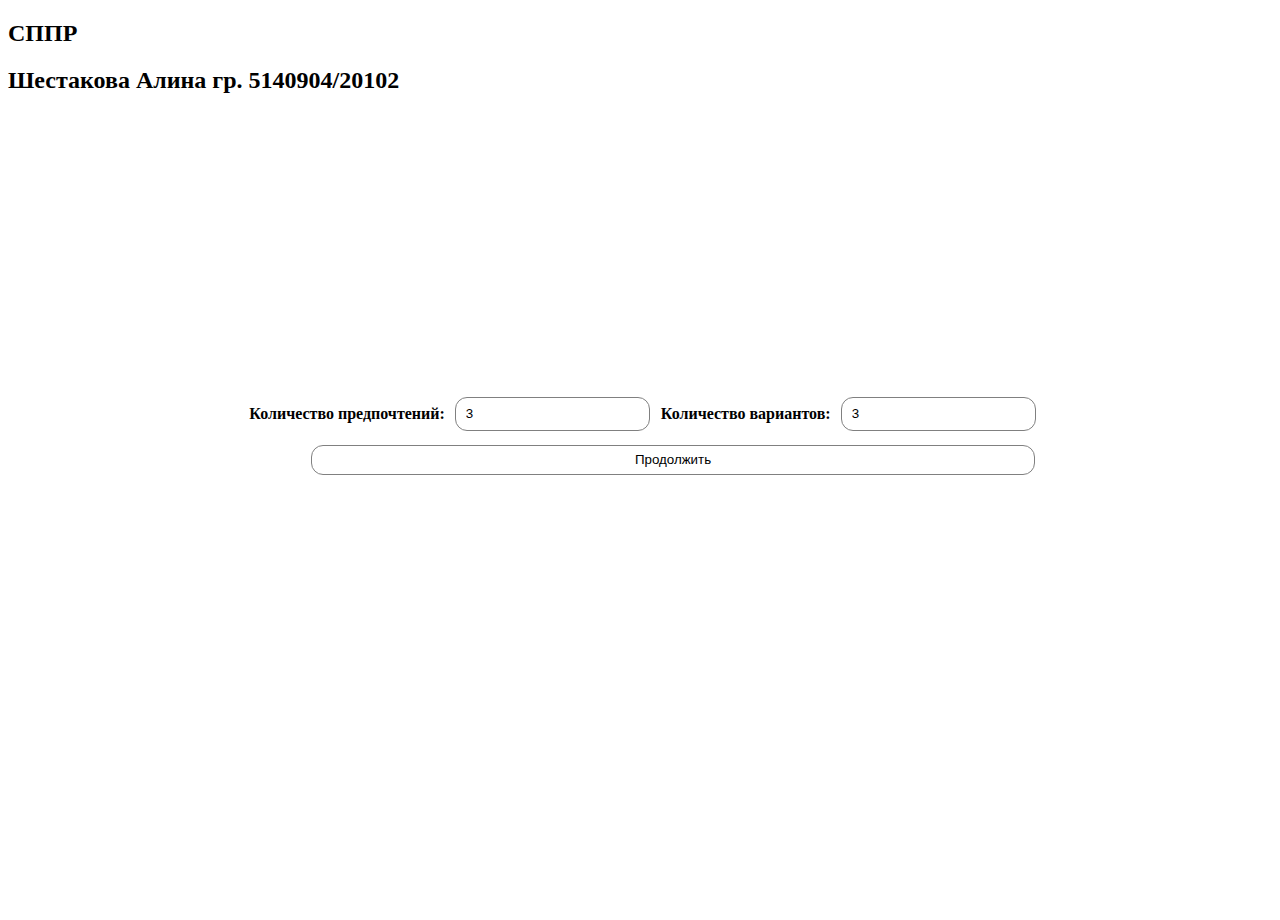
<file: index.html>
<!DOCTYPE html>
<html lang="en">
<head>
    <meta charset="UTF-8">
    <title>СППР</title>
  <link rel="stylesheet" href="style.css">
</head>
<body>
  <h2>СППР</h2>
  <h2>Шестакова Алина гр. 5140904/20102</h2>
  <div id="mainPage">
    <form id="fistForm" name="input">
      <p><b>Количество предпочтений:</b><br>
        <label>
          <input id="prefsCount" type="text" value="3">
        </label>
      </p>
      <p><b>Количество вариантов:</b><br>
        <label>
          <input id="variantsCount" type="text" value="3">
        </label>
      </p>
    </form>
    <div><input id="continue" type="submit" value="Продолжить"></div>
  </div>
</body>
<script src="app.js"></script>
</html>
</file>
<file: style.css>
html, body {
    height: 100%;
    width: 100%;
}

div {
    display: flex;
    flex-direction: column;
    align-items: center;
    justify-content: center;
    min-height: 70%;
    min-width: 100%;
}

#fistForm {
    display: flex;
    flex-direction: row;
    align-items: center;
    justify-content: center;
}

#fistForm p {
    padding-right: 15px;
}

#block b {
    padding-right: 15px;
}

p {
    display: flex;
    flex-direction: row;
    height: 30px;
    align-items: center;
}

#fistForm input {
    margin-left: 10px;
}

input[type="text"] {
    width: 90%;
    border-radius: 12px;
    background-color: white;
    color: black;
    border: 1px solid gray;
    padding-left: 10px;
    height: 30px;
}

input[value="Продолжить"], input[value="Показать подробный вывод"] {
    margin-left: 50px;
    border-radius: 12px;
    background-color: white;
    color: black;
    border: 1px solid gray;
    width: 56.5%;
    height: 30px;
}

table {
    border: 1px solid #eee;
    table-layout: fixed;
    width: 100%;
    margin-bottom: 20px;
}

table p {
    padding-left: 15%;
}

input[type="radio"] {
    width: fit-content;
}

.minmaxForm {
    display: flex;
    align-items: center;
}

th {
    font-weight: bold;
    padding: 5px;
    background: #efefef;
    border: 1px solid #dddddd;
}

td {
    padding: 5px 10px;
    border: 1px solid #eee;
    text-align: left;
}

tbody tr:nth-child(odd){
    background: #fff;
}

tbody tr:nth-child(even){
    background: #F7F7F7;
}

#bestRes {
    font-size: 30px;
    font-style: oblique;
}

#bestRes p {
    padding-left: 0;
}

#finalResults {
    width: 40%;
    font-size: 16px;
    font-style: normal;
}
</file>
